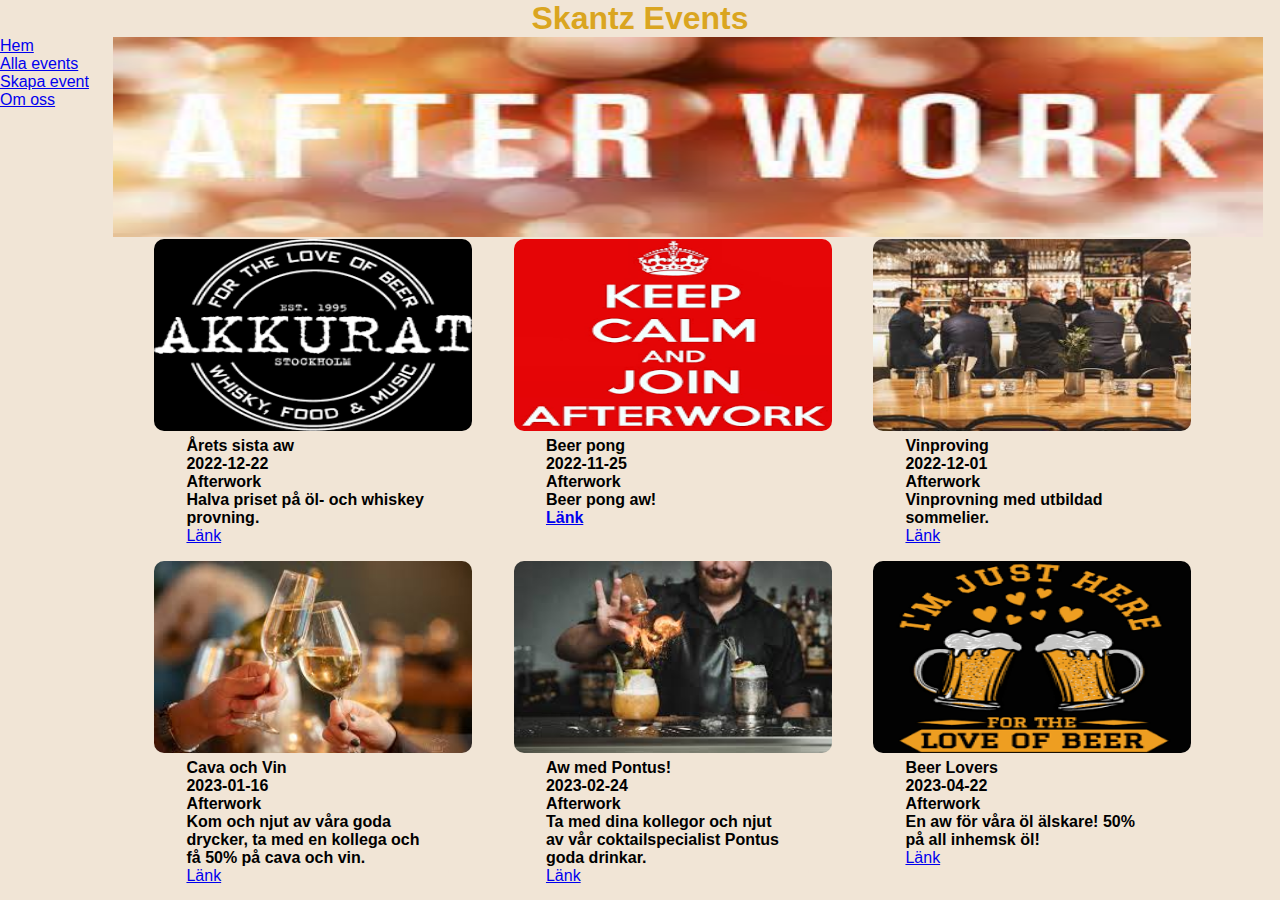
<file: index.html>
<!DOCTYPE html>
<html lang="en">
  <head>
    <meta charset="UTF-8" />
    <meta http-equiv="X-UA-Compatible" content="IE=edge" />
    <meta name="viewport" content="width=device-width, initial-scale=1.0" />
    <link
      href="https://fonts.googleapis.com/css2?family=Josefin+Sans:wght@300&family=Mochiy+Pop+One&family=Poppins:wght@200;400;500&display=swap" />
    <link rel="stylesheet" href="./scss/styles.css" />
    <title>Document</title>
  </head>
  <body>
    <div class="text-center">
      <h1>Skantz Events</h1>
    </div>

    <div class="Bigbox">
      <div class="column-left">
        <nav>
          <ul>
            <li><a href="index.html">Hem</a></li>
            <li><a href="index2.html">Alla events</a></li>
            <li><a href="index3.html">Skapa event</a></li>
            <li><a href="index4.html">Om oss</a></li>
          </ul>
        </nav>
      </div>

      <div class="column-right">
        <img class="banner" src="./images/Bannerbild.jpg" />
        <div class="flex-row1">
          <div class="card">
            <img
              class="cardImg"
              src="./images/nedladdning.png"
              height="200px"
              style="width: 100%" />
            <div class="container">
              <p><b>Årets sista aw</b></p>
              <p><b>2022-12-22</b></p>
              <p><b>Afterwork</b></p>
              <p><b>Halva priset på öl- och whiskey provning.</b></p>
              <p><a href="index6.html">Länk</a></p>
            </div>
          </div>
          <div class="card">
            <img
              class="cardImg"
              src="./images/images.png"
              height="200px"
              style="width: 100%" />
            <div class="container">
              <p><b>Beer pong</b></p>
              <p><b>2022-11-25</b></p>
              <p><b>Afterwork</b></p>
              <p><b>Beer pong aw!</b></p>
              <p>
                <a href="index6.html"><b>Länk</b></a>
              </p>
            </div>
          </div>
          <div class="card">
            <img
              class="cardImg"
              src="./images/images1.jpg"
              height="200px"
              style="width: 100%" />
            <div class="container">
              <p><b>Vinproving </b></p>
              <p><b>2022-12-01</b></p>
              <p><b>Afterwork</b></p>
              <p><b>Vinprovning med utbildad sommelier.</b></p>
              <p><a href="index6.html">Länk</a></p>
            </div>
          </div>
        </div>

        <div class="flex-row2">
          <div class="card">
            <img
              class="cardImg"
              src="./images/images3.jpg"
              height="200px"
              style="width: 100%" />
            <div class="container">
              <p><b>Cava och Vin</b></p>
              <p><b>2023-01-16</b></p>
              <p><b>Afterwork</b></p>
              <p>
                <b
                  >Kom och njut av våra goda drycker, ta med en kollega och få
                  50% på cava och vin.</b
                >
              </p>
              <p><a href="index6.html">Länk</a></p>
            </div>
          </div>
          <div class="card">
            <img
              class="cardImg"
              src="./images/images4.jpg"
              height="200px"
              style="width: 100%" />
            <div class="container">
              <p><b>Aw med Pontus!</b></p>
              <p><b>2023-02-24</b></p>
              <p><b>Afterwork</b></p>
              <p>
                <b
                  >Ta med dina kollegor och njut av vår coktailspecialist Pontus
                  goda drinkar.</b
                >
              </p>
              <p><a href="index6.html">Länk</a></p>
            </div>
          </div>
          <div class="card">
            <img
              class="cardImg"
              src="./images/images.5.png"
              height="200px"
              style="width: 100%" />
            <div class="container">
              <p><b>Beer Lovers</b></p>
              <p><b>2023-04-22</b></p>
              <p><b>Afterwork</b></p>
              <p><b>En aw för våra öl älskare! 50% på all inhemsk öl!</b></p>
              <p><a href="index6.html">Länk</a></p>
            </div>
          </div>
        </div>
      </div>
    </div>
  </body>
</html>
</file>
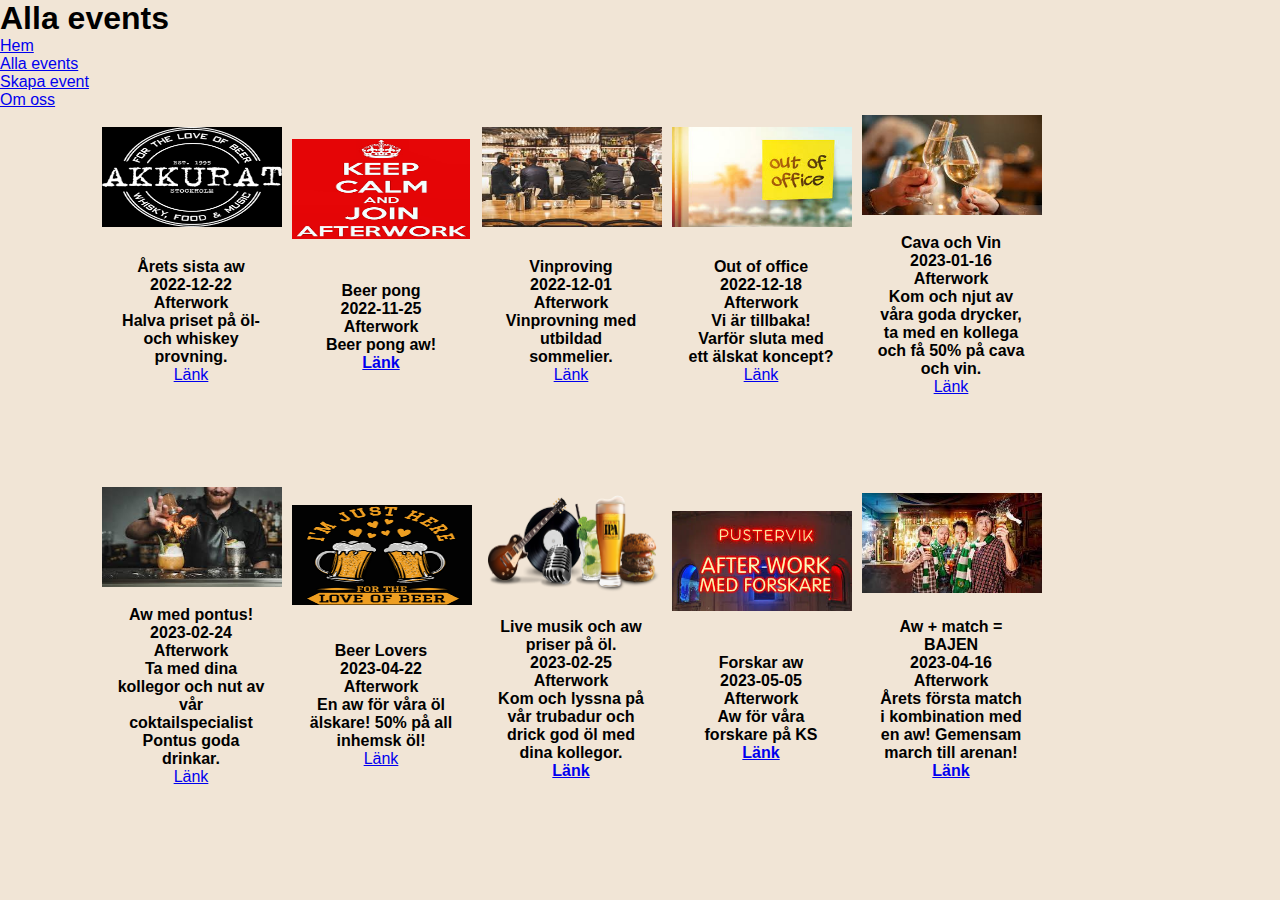
<file: index2.html>
<!DOCTYPE html>
<html lang="en">
  <head>
    <meta charset="UTF-8" />
    <meta http-equiv="X-UA-Compatible" content="IE=edge" />
    <meta name="viewport" content="width=device-width, initial-scale=1.0" />
    <link
      href="https://fonts.googleapis.com/css2?family=Josefin+Sans:wght@300&family=Mochiy+Pop+One&family=Poppins:wght@200;400;500&display=swap" />
    <link rel="stylesheet" href="/scss/styles2.css" />
    <title>Document</title>
  </head>
  <body>
    <h1>Alla events</h1>

    <div class="column-left">
      <nav>
        <ul>
          <li><a href="index.html">Hem</a></li>
          <li><a href="index2.html">Alla events</a></li>
          <li><a href="index3.html">Skapa event</a></li>
          <li><a href="index4.html">Om oss</a></li>
        </ul>
      </nav>
    </div>
    <div class="TheBox">
      <div class="gallery">
        <a target="_blank" href="images/nedladdning.png">
          <img src="./images/nedladdning.png" alt="Akkurat" />
        </a>
        <div class="desc">
          <p><b>Årets sista aw</b></p>
          <p><b>2022-12-22</b></p>
          <p><b>Afterwork</b></p>
          <p><b>Halva priset på öl- och whiskey provning.</b></p>
          <p><a href="index6.html">Länk</a></p>
        </div>
      </div>

      <div class="gallery">
        <a target="_blank" href="images/images.png">
          <img
            src="./images/images.png"
            alt="Beerpong aw"
            height="500px"
            style="width: 100%" />
        </a>
        <div class="desc">
          <p><b>Beer pong</b></p>
          <p><b>2022-11-25</b></p>
          <p><b>Afterwork</b></p>
          <p><b>Beer pong aw!</b></p>
          <p>
            <a href="index6.html"><b>Länk</b></a>
          </p>
        </div>
      </div>

      <div class="gallery">
        <a target="_blank" href="images/images1.jpg">
          <img src="./images/images1.jpg" alt="Vinproving" />
        </a>
        <div class="desc">
          <p><b>Vinproving </b></p>
          <p><b>2022-12-01</b></p>
          <p><b>Afterwork</b></p>
          <p><b>Vinprovning med utbildad sommelier.</b></p>
          <p><a href="index6.html">Länk</a></p>
        </div>
      </div>

      <div class="gallery">
        <a target="_blank" href="images/images2.jpg">
          <img src="images/images2.jpg" alt="Out of office" />
        </a>
        <div class="desc">
          <p><b>Out of office </b></p>
          <p><b>2022-12-18</b></p>
          <p><b>Afterwork</b></p>
          <p><b>Vi är tillbaka! Varför sluta med ett älskat koncept?</b></p>
          <p><a href="index6.html">Länk</a></p>
        </div>
      </div>
      <div class="gallery">
        <a target="_blank" href="images/images3.jpg">
          <img
            src="./images/images3.jpg"
            alt="Cava och vin"
            width="600"
            height="400" />
        </a>
        <div class="desc">
          <p><b>Cava och Vin</b></p>
          <p><b>2023-01-16</b></p>
          <p><b>Afterwork</b></p>
          <p>
            <b
              >Kom och njut av våra goda drycker, ta med en kollega och få 50%
              på cava och vin.</b
            >
          </p>
          <p><a href="index6.html">Länk</a></p>
        </div>
      </div>
    </div>

    <div class="TheBox2">
      <div class="gallery">
        <a target="_blank" href="images/images4.jpg">
          <img
            src="./images/images4.jpg"
            alt="Cocktails med pontus"
            width="600"
            height="400" />
        </a>
        <div class="desc">
          <p><b>Aw med pontus!</b></p>
          <p><b>2023-02-24</b></p>
          <p><b>Afterwork</b></p>
          <p>
            <b
              >Ta med dina kollegor och nut av vår coktailspecialist Pontus goda
              drinkar.</b
            >
          </p>
          <p><a href="index6.html">Länk</a></p>
        </div>
      </div>

      <div class="gallery">
        <a target="_blank" href="images/images.5.png">
          <img src="./images/images.5.png" alt="Beer lovers" />
        </a>
        <div class="desc">
          <p><b>Beer Lovers</b></p>
          <p><b>2023-04-22</b></p>
          <p><b>Afterwork</b></p>
          <p><b>En aw för våra öl älskare! 50% på all inhemsk öl!</b></p>
          <p><a href="index6.html">Länk</a></p>
        </div>
      </div>

      <div class="gallery">
        <a target="_blank" href="images/aw-hero.png">
          <img
            src="./images/aw-hero.png"
            alt="Musik och öl"
            width="600"
            height="400" />
        </a>
        <div class="desc">
          <p><b>Live musik och aw priser på öl.</b></p>
          <p><b>2023-02-25</b></p>
          <p><b>Afterwork</b></p>
          <p>
            <b
              >Kom och lyssna på vår trubadur och drick god öl med dina
              kollegor.</b
            >
          </p>
          <p>
            <a href="index6.html"><b>Länk</b></a>
          </p>
        </div>
      </div>
      <div class="gallery">
        <a target="_blank" href="images/images10.jpg">
          <img
            src="./images/images10.jpg"
            alt="Forskar aw"
            width="600"
            height="400" />
        </a>
        <div class="desc">
          <p><b>Forskar aw</b></p>
          <p><b>2023-05-05</b></p>
          <p><b>Afterwork</b></p>
          <p><b>Aw för våra forskare på KS</b></p>
          <p>
            <a href="index6.html"><b>Länk</b></a>
          </p>
        </div>
      </div>
      <div class="gallery">
        <a target="_blank" href="#">
          <img src="./images/Bajen..jpg" alt="Bajen" width="600" height="400" />
        </a>
        <div class="desc">
          <p><b>Aw + match = BAJEN</b></p>
          <p><b>2023-04-16</b></p>
          <p><b>Afterwork</b></p>
          <p>
            <b
              >Årets första match i kombination med en aw! Gemensam march till
              arenan!</b
            >
          </p>
          <p>
            <a href="index6.html"><b>Länk</b></a>
          </p>
        </div>
      </div>
    </div>
  </body>
</html>
</file>
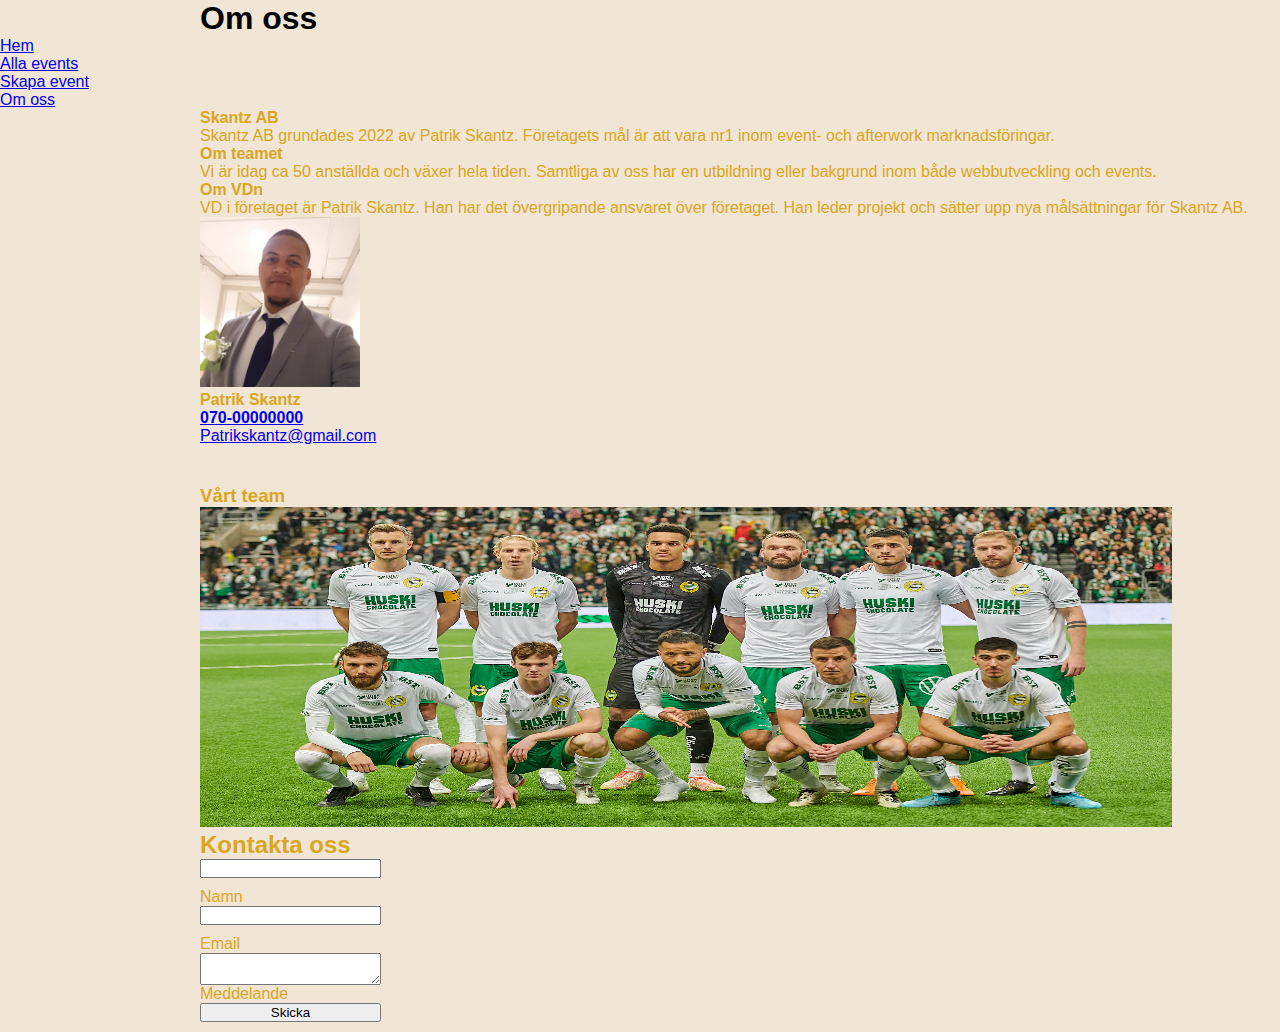
<file: index4.html>
<!DOCTYPE html>
<html lang="en">
  <head>
    <meta charset="UTF-8" />
    <meta http-equiv="X-UA-Compatible" content="IE=edge" />
    <meta name="viewport" content="width=device-width, initial-scale=1.0" />
    <link
      href="https://fonts.googleapis.com/css2?family=Josefin+Sans:wght@300&family=Mochiy+Pop+One&family=Poppins:wght@200;400;500&display=swap" />
    <link rel="stylesheet" href="/scss/styles4.css" />
    <title>Om Oss</title>
  </head>
  <body>
    <h1>Om oss</h1>
    
      <div class="column-left">
        <nav>
          <ul>
            <li><a href="index.html">Hem</a></li>
            <li><a href="index2.html">Alla events</a></li>
            <li><a href="index3.html">Skapa event</a></li>
            <li><a href="index4.html">Om oss</a></li>
          </ul>
        </nav>
      </div>
    
    <div class="column-right">
      <div class="row">
          <p><b>Skantz AB</b></p>
          <p>Skantz AB grundades 2022 av Patrik Skantz. Företagets mål är att vara nr1 inom event- och afterwork marknadsföringar.</p>
          <p><b>Om teamet</b></p>
          <p>Vi är idag ca 50 anställda och växer hela tiden. Samtliga av oss har en utbildning eller bakgrund inom både webbutveckling och events.</p>
          
          <p><b>Om VDn</b></p>
          <p>VD i företaget är Patrik Skantz. Han har det övergripande ansvaret över företaget. Han leder projekt och sätter upp nya målsättningar för Skantz AB.</p>
          
      </div>
      
          <div class="card.vd">
              <img class="cardImg" src="./images/VD.BILD.jpg" height="170px" style="width: 160px" />
              <div class="container-vd">
                  <p><b>Patrik Skantz</b></p>
                  <p><a href="tel:0123456789"><b>070-00000000</b></a></p>
                  <a><a href="mailto:patrikskantz@gmail.com"<b>Patrikskantz@gmail.com</b></a></p>
              </div>
          </div>
         
      
      
         <h3><b>Vårt team</b></h3>
          <div class="card-team">
              <img class="cardImg" id="teamImg" src="/images/Team.bild.jpg" height="320px" style="width: 90%" />
            
          </div>
    
      <div class="contact-form">
        <form class="Minform" method="get">
          <h2>Kontakta oss</h2>
          <div class="input-box">
            <input type="text" name="name" required="required" />
            <span>Namn</span>
          </div>
          <div class="input-box">
            <input type="text" name="email" required="required" />
            <span>Email</span>
          </div>
          <div class="input-box">
            <textarea required="required"></textarea>
            <span>Meddelande</span>
          </div>
          <div class="input-box">
            
            <input class="knapp" type="button" value="Skicka" />
          </div>
        
        </form>
      <p class="infotext">
        Tack för ditt meddelande! Vi återkommer så snart vi kan.

      </p>
      </div>
  </div>
</div>
</div>
<script>
  const knapp = document.querySelector(".knapp");
  let infotex = document.querySelector(".infotext");
  let form = document.querySelector(".Minform");
  knapp.addEventListener("click", function (event) {
    event.preventDefault();
    form.style.display = "none";
  infotex.style.display = "block";
  });
  
  

</script>

  </body>
</html>
</file>
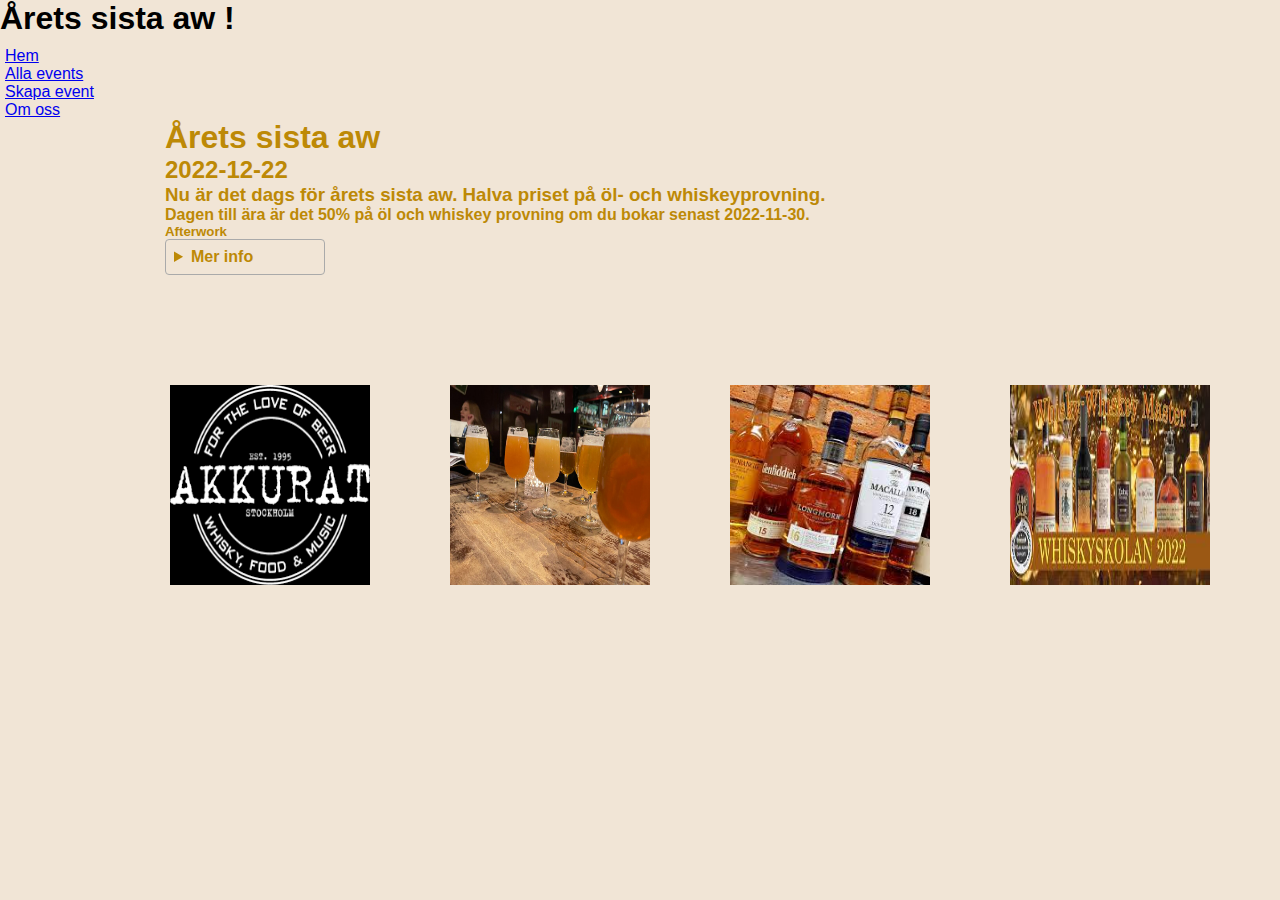
<file: index6.html>
<!DOCTYPE html>
<html lang="en">
  <head>
    <meta charset="UTF-8" />
    <meta http-equiv="X-UA-Compatible" content="IE=edge" />
    <meta name="viewport" content="width=device-width, initial-scale=1.0" />
    <link
      href="https://fonts.googleapis.com/css2?family=Josefin+Sans:wght@300&family=Mochiy+Pop+One&family=Poppins:wght@200;400;500&display=swap" />
    <link rel="stylesheet" href="/scss/stylesL.css" />
    <title>Document</title>
  </head>
<div class="Text-center">
    <h1>Årets sista aw !</h1>
  </div>
  
  <body>
    <div class="column-left">
      <nav>
        <ul>
          <li><a href="index.html">Hem</a></li>
          <li><a href="index2.html">Alla events</a></li>
          <li><a href="index3.html">Skapa event</a></li>
          <li><a href="index4.html">Om oss</a></li>
        </ul>
      </nav>
    </div>
    <div class="Info">
      <h1>Årets sista aw</h1>
      <h2>2022-12-22</h2>
      <h3><p>Nu är det dags för årets sista aw.
      Halva priset på öl- och whiskeyprovning. </p>
      <h4>Dagen till ära är det 50% på öl och whiskey provning om du bokar senast 2022-11-30.</h4>
      </h3>
      <h5>Afterwork</h5>
      <details>
    <summary>Mer info</summary>
    <p>Ölprovning 249kr / Tidigare 498kr </p>
    <p>Whiskeyprovning 249kr / Tidigare 498kr </p>
</details>
    </div>
    <div class="TheBox">
      <div class="gallery">
        <a target="_blank" href="Akkurat">
          <img src="./images/nedladdning.png" alt="Akkurat" />
        </a>
       
      </div>

      <div class="gallery">
        <a target="_blank" href="./images/Länkbild.jpg">
          <img src="./images/Länkbild.jpg" alt="Öl provning" />
        </a>
       
      </div>

      <div class="gallery">
        <a target="_blank" href="./images/Länkbild2.jpg">
          <img src="./images/Länkbild2.jpg" alt="Whiskey i massor" />
        </a>
        
      </div>

      <div class="gallery">
        <a target="_blank" href="./images/Länkbild3.jpg">
          <img src="./images/Länkbild3.jpg" alt="Whiskeyprovning" />
        </a>
      </div>
      
    </div>

        </div>
      </div>
    </div>
  </body>
</html>
</file>
<file: scss/styles.css>
* {
  margin: 0;
  padding: 0;
  box-sizing: border-box;
}
* body {
  font-family: "Roboto", sans-serif;
  background-color: rgb(241, 229, 214);
}
* body .text-center {
  text-align: center;
  background-color: rgb(241, 229, 214);
  color: goldenrod;
}
* body .Bigbox {
  background-color: rgb(241, 229, 214);
  display: flex;
}
* body .Bigbox .column-right {
  background-color: rgb(241, 229, 214);
  width: 50%;
  display: flex;
  justify-content: space-evenly;
  flex-direction: column;
}
* body .Bigbox .column-right img {
  width: 1150px;
  height: 200px;
  background-size: cover;
  margin-left: 1.5rem;
}
* body .Bigbox .column-left {
  background-color: rgb(241, 229, 214);
}
* body .Bigbox .column-right .flex-row1 {
  display: flex;
  justify-content: space-evenly;
  border: solid 1px rgb(241, 229, 214);
  width: 70rem;
  justify-content: space-evenly;
}
* body .Bigbox .column-right .card {
  width: 20rem;
  height: 20rem;
  background-color: rgb(241, 229, 214);
  border: solid 1px rgb(241, 229, 214);
  border-radius: 10px;
}
* body .Bigbox .column-right .card img {
  width: 10rem;
  height: 12rem;
  border-radius: 10px;
}
* body .Bigbox .column-right .container {
  padding: 2px 16px;
  margin-left: 2.5rem;
  margin-bottom: 2.5rem;
}
* body .Bigbox .column-right Img:hover {
  opacity: 0.5;
}
* body .flex-row2 {
  display: flex;
  justify-content: space-evenly;
  border: solid 1px rgb(241, 229, 214);
  width: 70rem;
  justify-content: space-evenly;
}
* body .flex-row2 Img:hover {
  opacity: 0.5;
}
* body .flex-row2 .card {
  width: 20rem;
  height: 20rem;
  background-color: rgb(241, 229, 214);
  border: solid 1px rgb(241, 229, 214);
  border-radius: 10px;
}
* body .flex-row2 .card img {
  width: 10rem;
  height: 12rem;
  border-radius: 10px;
}/*# sourceMappingURL=styles.css.map */
</file>
<file: scss/styles2.css>
* {
  margin: 0;
  padding: 0;
  box-sizing: border-box;
}
* body {
  font-family: "Roboto", sans-serif;
  background-color: rgb(241, 229, 214);
}
* body .column-left {
  background-color: rgb(241, 229, 214);
  width: 50%;
  display: flex;
  justify-content: space-evenly;
  flex-direction: column;
}
* body .TheBox {
  background-color: rgb(241, 229, 214);
  display: flex;
  margin-left: 6rem;
}
* body .TheBox :hover {
  opacity: 0.6;
}
* body .TheBox .gallery {
  background-color: rgb(241, 229, 214);
  width: 50%;
  display: flex;
  justify-content: space-evenly;
  flex-direction: column;
  margin: 5px;
  border: 1px solid rgb(241, 229, 214);
  float: left;
  width: 180px;
}
* body .TheBox .gallery .desc {
  padding: 15px;
  text-align: center;
}
* body .TheBox .gallery img {
  width: 180px;
  height: 100px;
  background-size: cover;
  box-sizing: content-box;
}
* body .TheBox .gallery img img:hover {
  opacity: 0.5;
}
* body .TheBox2 {
  background-color: rgb(241, 229, 214);
  display: flex;
  margin-left: 6rem;
  margin-top: 4rem;
}
* body .TheBox2 :hover {
  opacity: 0.6;
}
* body .TheBox2 .gallery {
  background-color: rgb(241, 229, 214);
  width: 50%;
  display: flex;
  justify-content: space-evenly;
  flex-direction: column;
  margin: 5px;
  border: 1px solid rgb(241, 229, 214);
  float: left;
  width: 180px;
}
* body .TheBox2 .gallery .desc {
  padding: 15px;
  text-align: center;
}
* body .TheBox2 .gallery img {
  width: 180px;
  height: 100px;
  background-size: cover;
  box-sizing: content-box;
}
* body .TheBox2 .gallery img :hover {
  opacity: 0.5;
}/*# sourceMappingURL=styles2.css.map */
</file>
<file: scss/styles4.css>
* {
  margin: 0;
  padding: 0;
  box-sizing: border-box;
}
* body {
  font-family: "Roboto", sans-serif;
  background-color: rgb(241, 229, 214);
}
* body h1 {
  margin-left: 200px;
}
* body .column-left {
  background-color: rgb(241, 229, 214);
  margin-left: auto;
}
* body .column-right {
  background-color: rgb(241, 229, 214);
  margin-left: 200px;
  color: goldenrod;
}
* body .card.vd {
  padding: 10px;
}
* body .container-vd {
  display: flex;
  flex-direction: column;
  justify-content: space-between;
  margin-left: auto;
  margin-bottom: 2.5rem;
}
* body .card-team {
  margin-left: 0;
}
* body .contact-form {
  display: flex;
}
* body .contact-form h2 {
  margin-left: 0;
}
* body .contact-form .input-box {
  display: flex;
  flex-direction: column;
}
* body .contact-form .input-box input {
  margin-bottom: 10px;
}
* body .infotext {
  margin-left: 0;
  display: none;
  font-size: 2rem;
  text-align: center;
}/*# sourceMappingURL=styles4.css.map */
</file>
<file: scss/stylesL.css>
* {
  margin: 0;
  padding: 0;
  box-sizing: border-box;
}
* body {
  font-family: "Roboto", sans-serif;
  background-color: rgb(241, 229, 214);
}
* body .text-center {
  text-align: center;
  margin-top: 20px;
}
* body .text-center h1 {
  margin-left: 20px;
}
* body .column-left {
  background-color: rgb(241, 229, 214);
  width: 50%;
  display: flex;
  justify-content: space-evenly;
  flex-direction: column;
  margin-left: 5px;
  margin-top: 10px;
}
* body .Info {
  background-color: rgb(241, 229, 214);
  color: rgb(189, 137, 6);
  display: flex;
  flex-direction: column;
  align-items: flex-center;
  margin-left: 165px;
  margin-bottom: 100px;
}
* body .Info details {
  border: 1px solid #aaa;
  border-radius: 4px;
  padding: 0.5em 0.5em 0;
  max-width: 10rem;
}
* body .Info summary {
  font-weight: bold;
  margin: -0.5em -0.5em 0;
  padding: 0.5em;
}
* body .Info details[open] {
  padding: 0.5em;
}
* body .Info details[open] summary {
  border-bottom: 1px solid #aaa;
  margin-bottom: 0.5em;
}
* body .TheBox {
  background-color: rgb(241, 229, 214);
  display: flex;
  margin-left: 10rem;
  margin-bottom: 200px;
}
* body .TheBox .gallery {
  background-color: rgb(241, 229, 214);
  width: 100%;
  height: 100%;
  display: flex;
  justify-content: space-evenly;
  flex-direction: column;
  margin: 5px;
  border: 1px;
  float: left;
  transition: transform 0.5s;
}
* body .TheBox .gallery :hover {
  transform: scale(1.1);
}
* body .TheBox .gallery img {
  width: 200px;
  height: 200px;
  background-size: cover;
  justify-content: space-evenly;
  flex-direction: column;
  margin: 5px;
  border: 1px;
  float: left;
  transition: transform 0.5s;
}
* body .TheBox .gallery img :hover {
  transform: scale(1.1);
}/*# sourceMappingURL=stylesL.css.map */
</file>
